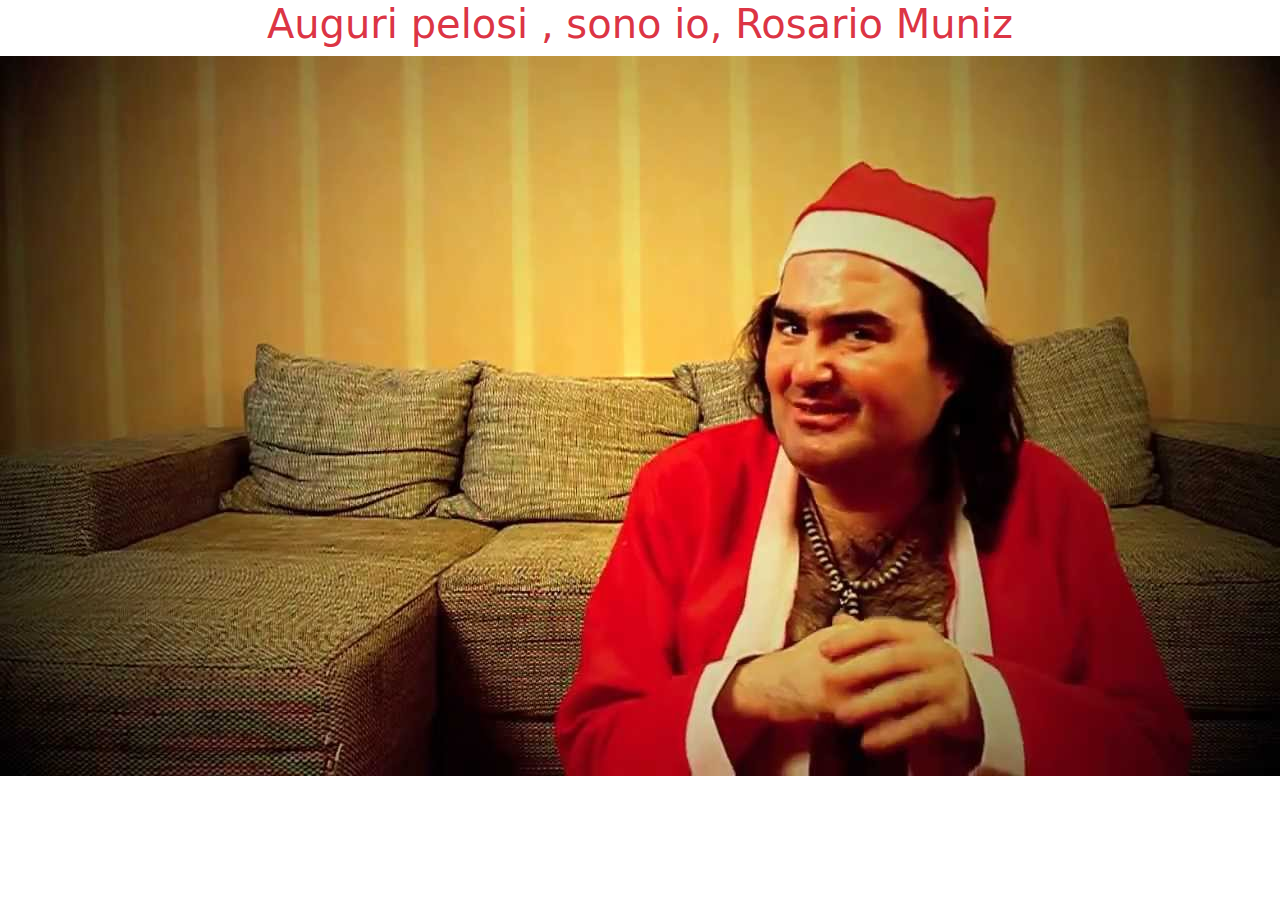
<file: httdocs/index.html>
<!DOCTYPE html>
<html lang="en">
<head>
    <meta charset="UTF-8">
    <meta name="viewport" content="width=device-width, initial-scale=1.0">
    <title>Document</title>
    <link href="https://cdn.jsdelivr.net/npm/bootstrap@5.3.3/dist/css/bootstrap.min.css" rel="stylesheet" integrity="sha384-QWTKZyjpPEjISv5WaRU9OFeRpok6YctnYmDr5pNlyT2bRjXh0JMhjY6hW+ALEwIH" crossorigin="anonymous">
</head>
<body>
    <h1 class="text-danger text-center"> Auguri pelosi , sono io, Rosario Muniz</h1>
   
    <div class=" text-center ">
        <img src="./rosy.webp"> <img>
    </div>
    
    <script src="https://cdn.jsdelivr.net/npm/bootstrap@5.3.3/dist/js/bootstrap.bundle.min.js" integrity="sha384-YvpcrYf0tY3lHB60NNkmXc5s9fDVZLESaAA55NDzOxhy9GkcIdslK1eN7N6jIeHz" crossorigin="anonymous"></script>
</body>
</html>
</file>
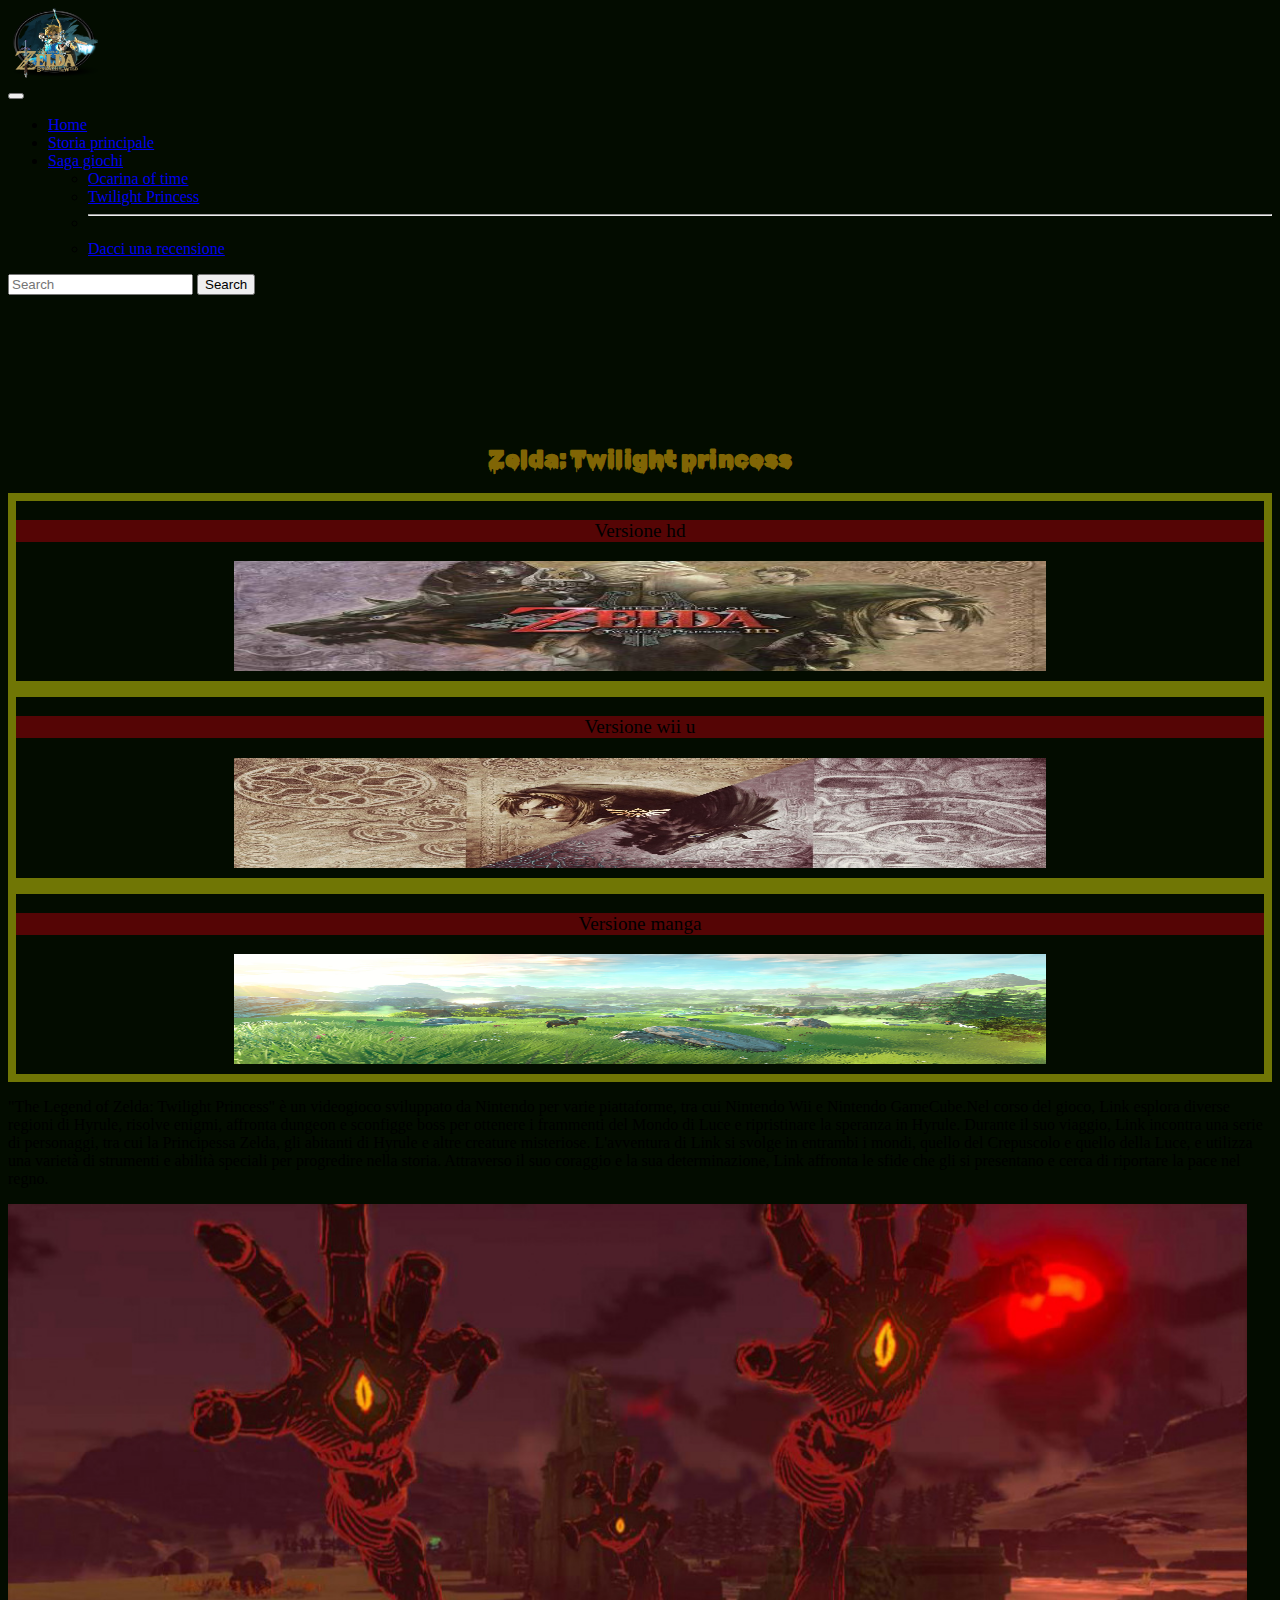
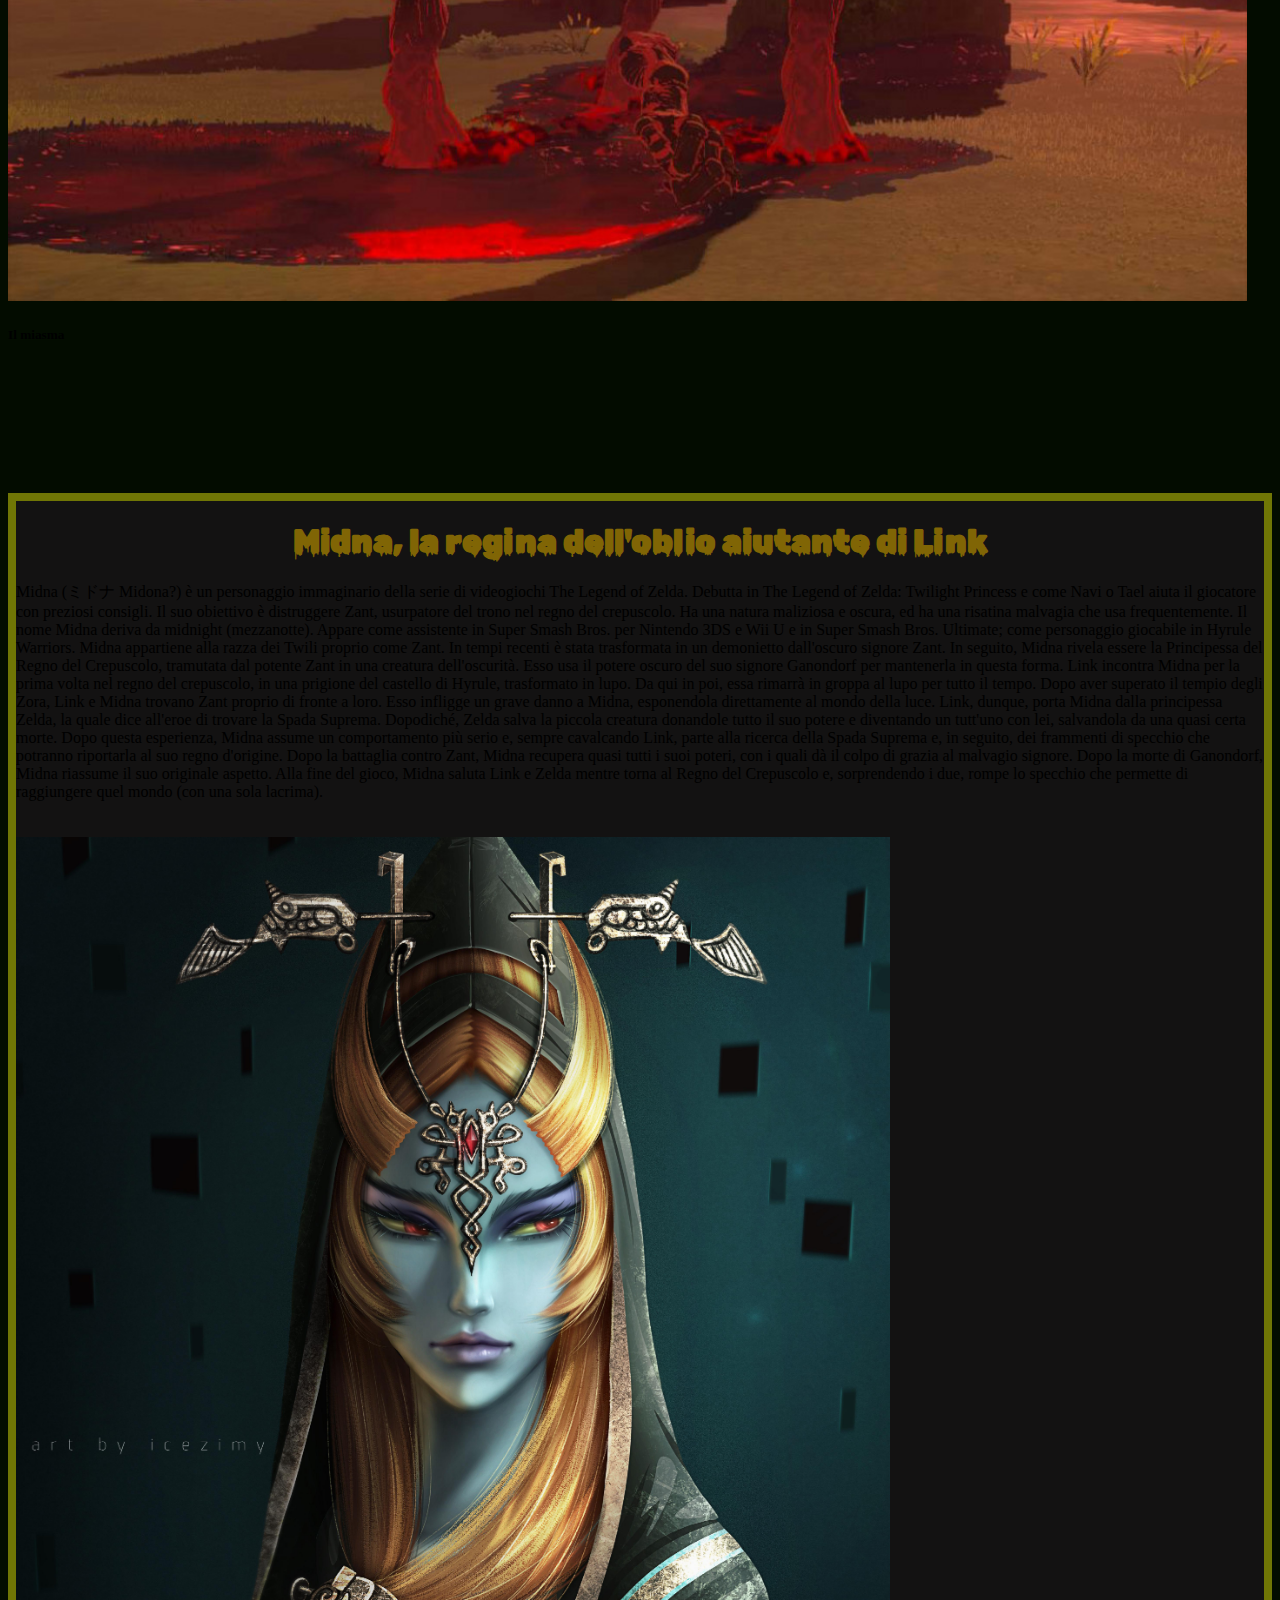
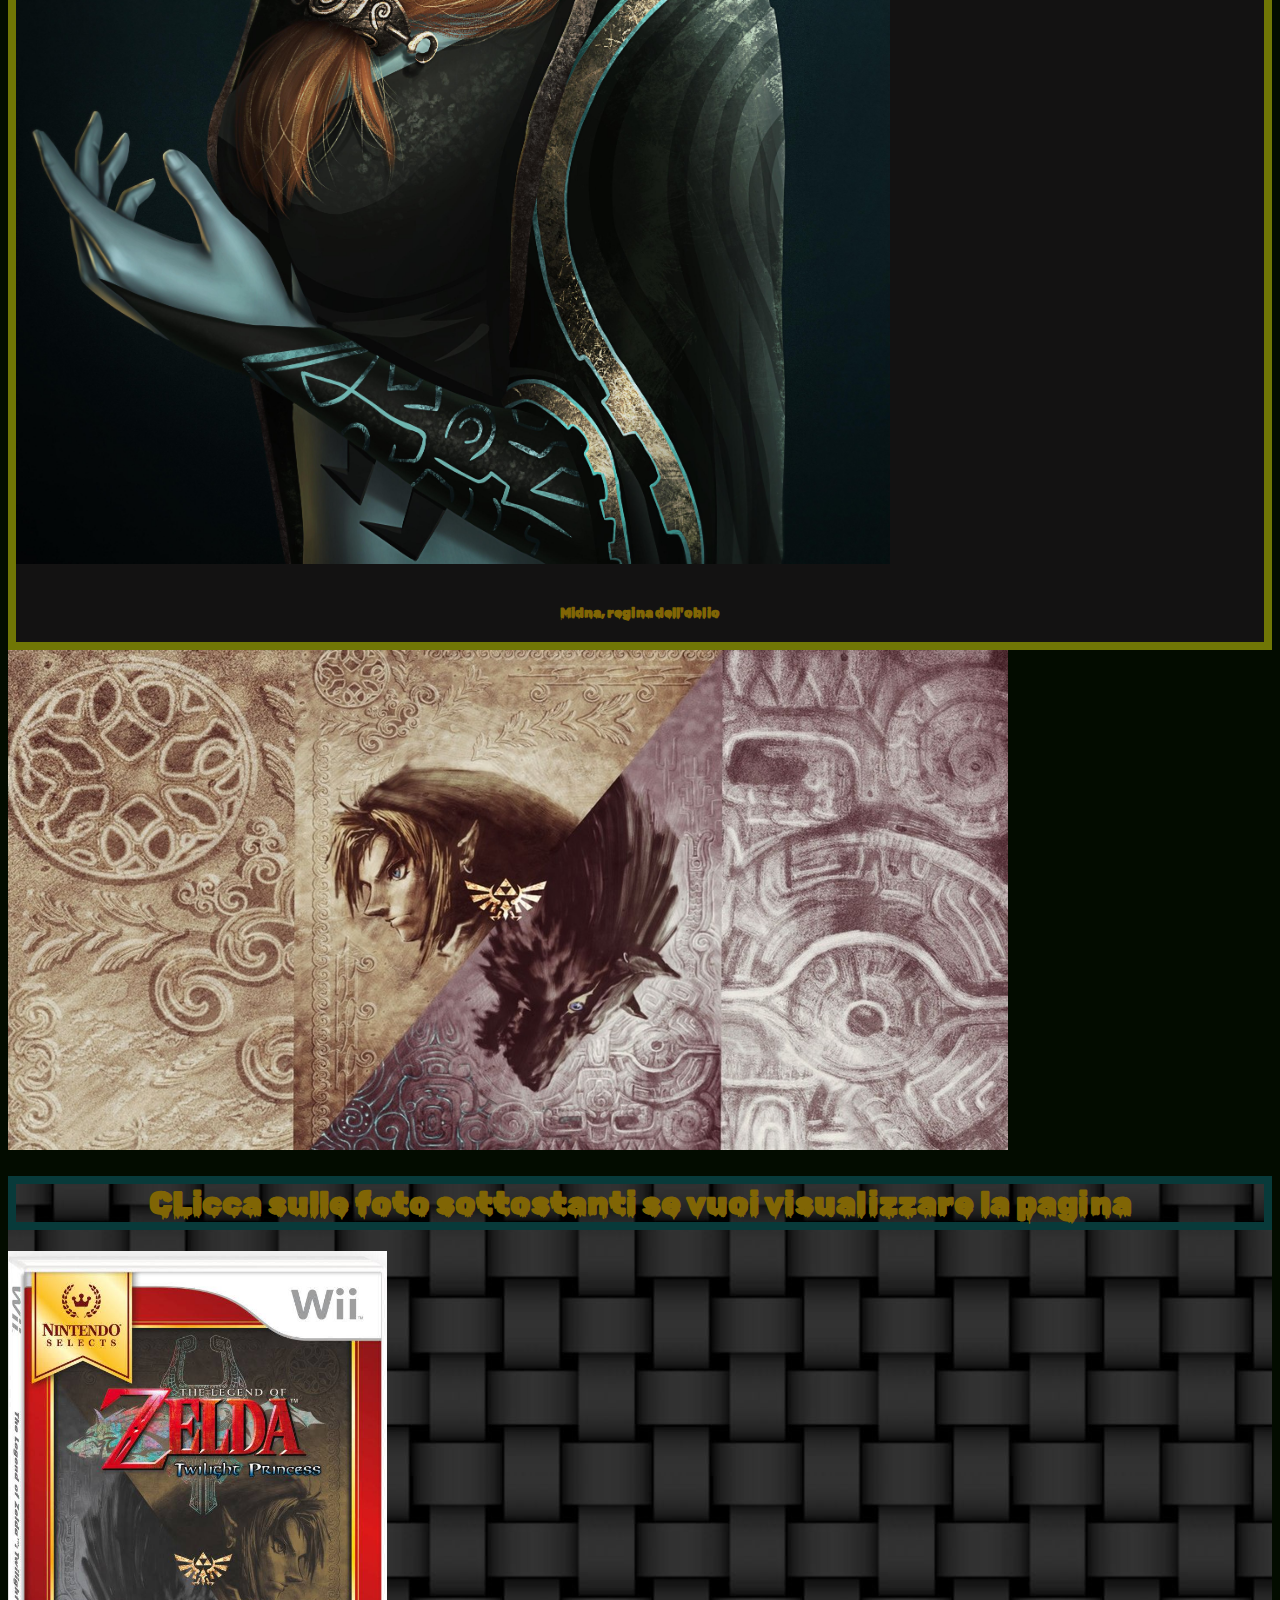
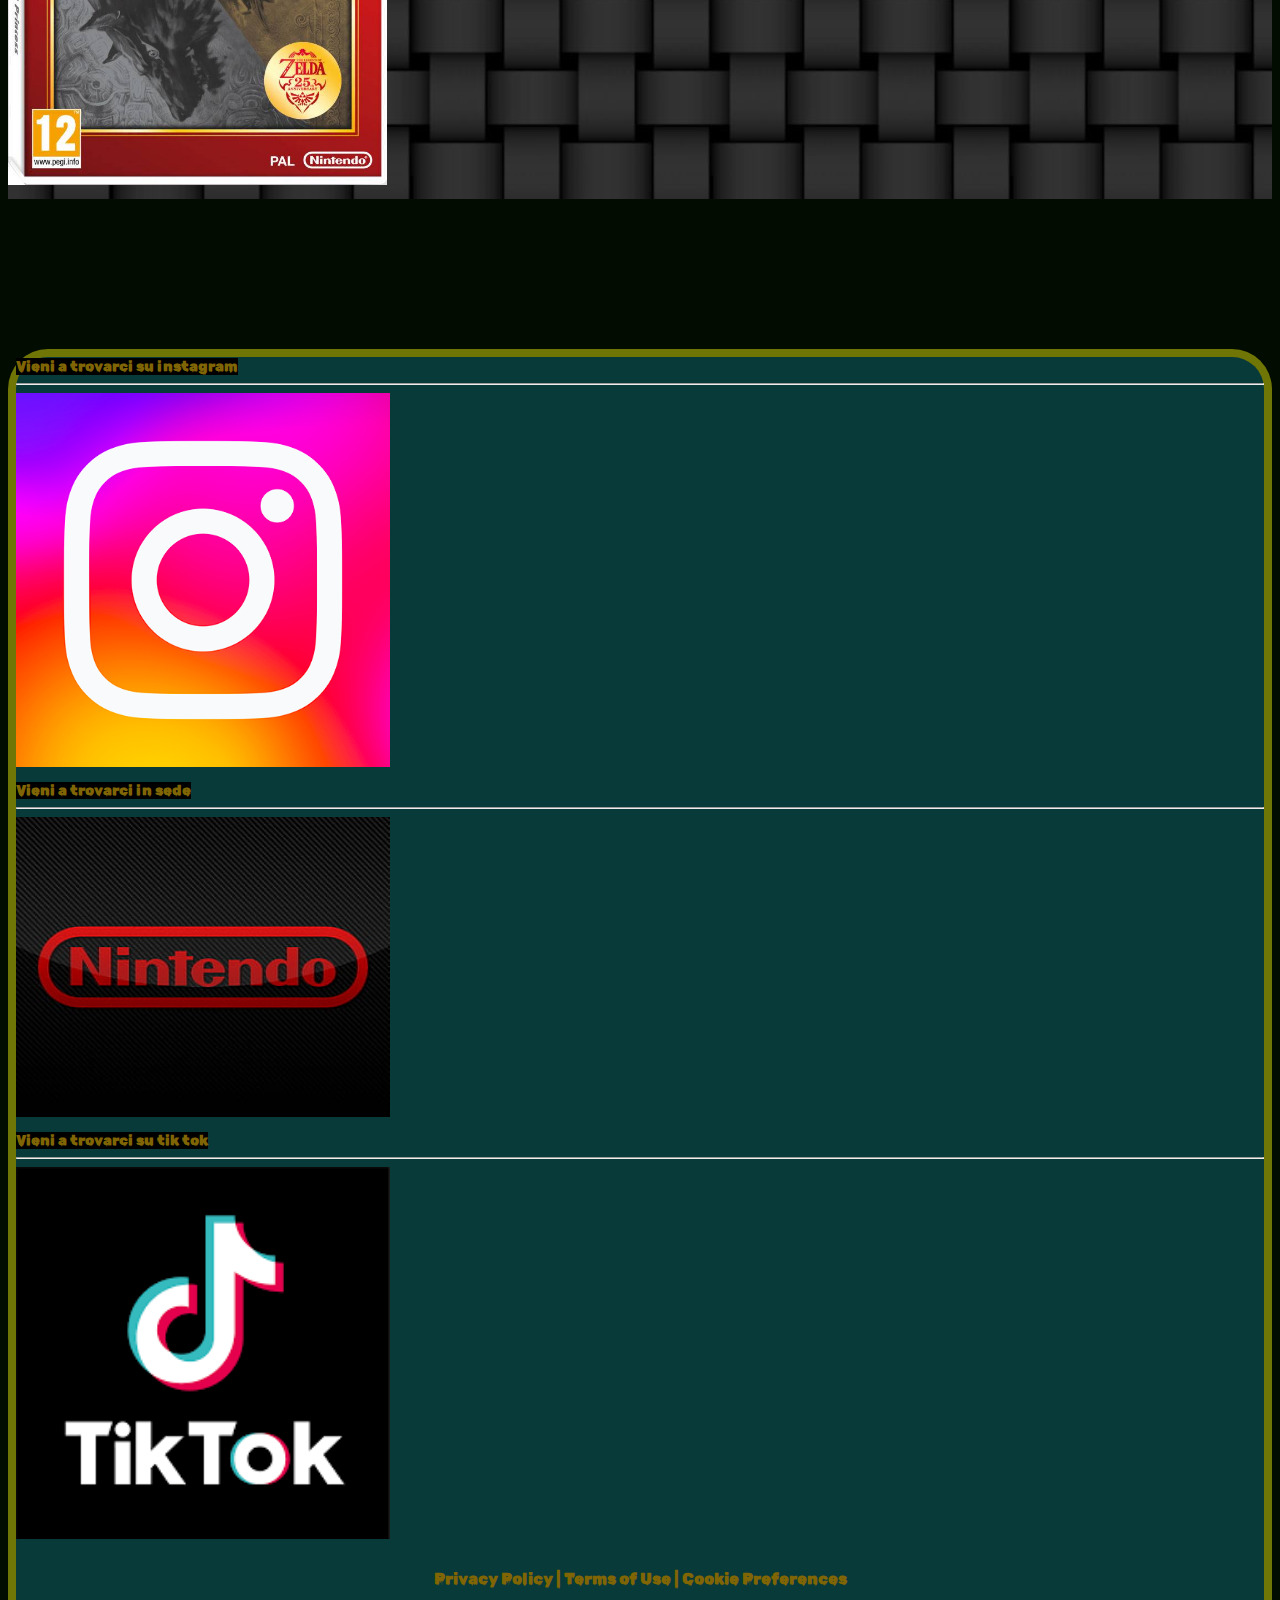
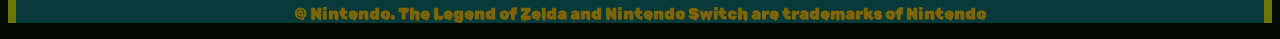
<file: httdocs/zelda/zelda/zelda/pages/page2.html>
<!doctype html>
<html lang="en">
  <head>
    <meta charset="utf-8">
    <meta name="viewport" content="width=device-width, initial-scale=1">
    <title>Bootstrap demo</title>
    <link href="https://cdn.jsdelivr.net/npm/bootstrap@5.3.0-alpha3/dist/css/bootstrap.min.css" rel="stylesheet" integrity="sha384-KK94CHFLLe+nY2dmCWGMq91rCGa5gtU4mk92HdvYe+M/SXH301p5ILy+dN9+nJOZ" crossorigin="anonymous">
    <link rel="stylesheet" href="../css/style.css">
    <link rel="preconnect" href="https://fonts.googleapis.com">
    <link rel="preconnect" href="https://fonts.gstatic.com" crossorigin>
    <link href="https://fonts.googleapis.com/css2?family=Rubik+Wet+Paint&display=swap" rel="stylesheet">
  </head>
  <body>
  
     <!--navbar-->
     <nav class="navbar navbar-expand-lg  bg-dark opacity-50 fixed-top " data-bs-theme="dark">
        <a class="navbar-brand" href="#">
            <img src="../images/logo.png" width="90" height="70" class="ps-2">
        </a>
    
        <div class="container-fluid">
            <a class="navbar-brand" href="#"></a>
            <button class="navbar-toggler" type="button" data-bs-toggle="collapse" data-bs-target="#navbarSupportedContent"
                aria-controls="navbarSupportedContent" aria-expanded="false" aria-label="Toggle navigation">
                <span class="navbar-toggler-icon"></span>
            </button>
            <div class="collapse navbar-collapse" id="navbarSupportedContent">
                <ul class="navbar-nav me-auto mb-2 mb-lg-0">
                    <li class="nav-item">
                        <a class="nav-link active" aria-current="page" href="../index.html">Home</a>
                    </li>
                    <li class="nav-item">
                        <a class="nav-link" href="https://it.wikipedia.org/wiki/The_Legend_of_Zelda">Storia principale </a>
                    </li>
                    <li class="nav-item dropdown">
                        <a class="nav-link dropdown-toggle" href="#" role="button" data-bs-toggle="dropdown"
                            aria-expanded="false">
                            Saga giochi
                        </a>
                        <ul class="dropdown-menu">
                            <li><a class="dropdown-item" href="../pages/page1.html">Ocarina of time</a></li>
                            <li><a class="dropdown-item" href="#">Twilight Princess</a></li>
                            <li>
                                <hr class="dropdown-divider">
                            </li>
                            <li><a class="dropdown-item" href="../pages/recensioni.html">Dacci una recensione</a></li>
                        </ul>
                    </li>
                </ul>
                <form class="d-flex" role="search">
                    <input class="form-control me-2" type="search" placeholder="Search" aria-label="Search">
                    <button class="btn btn-outline-success" type="submit">Search</button>
                </form>
            </div>
        </div>
     </nav>

<!--div e grid immagine-->
     <div class="row margine altezzadiv mb-5">
        
        <div class="col col-md-6 col-lg-3 col-sm-12 col-12 ">
          
          <h2 class="titoloprinc">Zelda: Twilight princess </h2>
         <!--schede-->
         <div class="bordi1 mb-3 mt-5 altezzaschede">
             <p class="fw-bold">Versione hd      </p>
             <img src="../images/hd.jpeg" class="imageschede " >
          </div>
          
          <div class="bordi1 mb-3 altezzaschede">
             <p class="fw-bold"> Versione wii u </p>
             <img src="../images/wii.jpg" class="imageschede ">
          </div>

          <div class="bordi1 mb-5 altezzaschede">
              <p class="fw-bold">Versione manga</p>
              <img src="../images/manga.jpg" class="imageschede  ">
          </div>
        </div>
        
        <div class="col col-md-6  col-lg-6 col-sm-12 col-12  sfondopage2 d-none d-lg-block">
         <!--solo immagine sfondo -->
        </div>
        
        <div class="col col-md-6 col-sm-12 col-lg-3 col-12 text-center ">
         <p class="text-danger pt-5">"The Legend of Zelda: Twilight Princess" è un videogioco sviluppato da Nintendo per varie piattaforme, tra cui Nintendo Wii e Nintendo GameCube.Nel corso del gioco, Link esplora diverse regioni di Hyrule, risolve enigmi, affronta dungeon e sconfigge boss per ottenere i frammenti del Mondo di Luce e ripristinare la speranza in Hyrule. Durante il suo viaggio, Link incontra una serie di personaggi, tra cui la Principessa Zelda, gli abitanti di Hyrule e altre creature misteriose.
            L'avventura di Link si svolge in entrambi i mondi, quello del Crepuscolo e quello della Luce, e utilizza una varietà di strumenti e abilità speciali per progredire nella storia. Attraverso il suo coraggio e la sua determinazione, Link affronta le sfide che gli si presentano e cerca di riportare la pace nel regno.</p>
         <img src="../images/miasma.jpg" class="imagerec2 pt-5">
         <h5 class="text-danger">       Il miasma</h5>
        </div>
      </div>
      
     
      <!--fonts e grid 1 destra    -->
  <div class="row bordi1 sfondodiv text-center margine">    
    <div class="col col-lg-6 col-sm-12 col-12  ">
      <h1 class="titoloprinc pt-5 " > Midna, la regina dell'oblio aiutante di Link </h1>   
      <p class="text-light ">
        Midna (ミドナ Midona?) è un personaggio immaginario della serie di videogiochi The Legend of Zelda. Debutta in The Legend of Zelda: Twilight Princess e come Navi o Tael aiuta il giocatore con preziosi consigli. Il suo obiettivo è distruggere Zant, usurpatore del trono nel regno del crepuscolo. Ha una natura maliziosa e oscura, ed ha una risatina malvagia che usa frequentemente. Il nome Midna deriva da midnight (mezzanotte). Appare come assistente in Super Smash Bros. per Nintendo 3DS e Wii U e in Super Smash Bros. Ultimate; come personaggio giocabile in Hyrule Warriors.
        Midna appartiene alla razza dei Twili proprio come Zant. In tempi recenti è stata trasformata in un demonietto dall'oscuro signore Zant. In seguito, Midna rivela essere la Principessa del Regno del Crepuscolo, tramutata dal potente Zant in una creatura dell'oscurità. Esso usa il potere oscuro del suo signore Ganondorf per mantenerla in questa forma. Link incontra Midna per la prima volta nel regno del crepuscolo, in una prigione del castello di Hyrule, trasformato in lupo. Da qui in poi, essa rimarrà in groppa al lupo per tutto il tempo. Dopo aver superato il tempio degli Zora, Link e Midna trovano Zant proprio di fronte a loro. Esso infligge un grave danno a Midna, esponendola direttamente al mondo della luce. Link, dunque, porta Midna dalla principessa Zelda, la quale dice all'eroe di trovare la Spada Suprema. Dopodiché, Zelda salva la piccola creatura donandole tutto il suo potere e diventando un tutt'uno con lei, salvandola da una quasi certa morte. Dopo questa esperienza, Midna assume un comportamento più serio e, sempre cavalcando Link, parte alla ricerca della Spada Suprema e, in seguito, dei frammenti di specchio che potranno riportarla al suo regno d'origine. Dopo la battaglia contro Zant, Midna recupera quasi tutti i suoi poteri, con i quali dà il colpo di grazia al malvagio signore. Dopo la morte di Ganondorf, Midna riassume il suo originale aspetto. Alla fine del gioco, Midna saluta Link e Zelda mentre torna al Regno del Crepuscolo e, sorprendendo i due, rompe lo specchio che permette di raggiungere quel mondo (con una sola lacrima).
    
      </p>
    </div>

    <div class="col col-md-6 col-sm-12 col-12 mx-auto text-center pt-5 ">
      <img src="../images/midna.jpg" class="image-size border border-danger rounded">
      <h5 class="titoloprinc pt-5">Midna, regina dell'oblio    </h5>
    </div>
  </div>

  <img src="../images/tw.jpg"class="mt-5 w-100 d-none d-lg-block imagetw">

  
  <!-- fonts da mettere-->
    <div class="text-center sfondogioco mt-5">
    <h1 class="bordi2  titoloprinc bg-black">
     CLicca sulle foto sottostanti se vuoi visualizzare la pagina 
    </h1>
    <a href="https://it.wikipedia.org/wiki/The_Legend_of_Zelda:_Majora%27s_Mask"> <img src="../images/gioco.jpg" class="imagesocial pt-4">
    </a>
  </div>


<!--grid social-->
<div class="container text-center margine">
    <div class="row sfondo text-light pb-0 margine pt-4">
      
      <div class="col h-100 " >
        <a href="https://www.instagram.com/" class=" titoloprinc fonth1">Vieni a trovarci su instagram </a>
        <hr>
        <img src="../images/ig.png" class="imagesocial ">
      </div>
      
      <div class="col h-100 ">
        <a href="https://www.nintendo.it/?utm_medium=search_paid&utm_source=google&utm_campaign=NIT_eShop_SearchShopping_FY24%7CIT&utm_term=StoreTraffic%7CGeneral%20Promotion&utm_content=Link%20Ad&gad=1&gclid=CjwKCAjw67ajBhAVEiwA2g_jEK7nDf1OSxyj6O43sshm9YT62ZHM_8Y-Dgt1qyCHHzy49cSAT2PsThoCv6oQAvD_BwE" class=" titoloprinc fonth1"> Vieni a trovarci in sede </a>
        <hr>
        <img src="../images/nintendo.jpg" class="imagesocial ">
      </div>
     
      <div class="col h-100 ">
        <a href="https://www.tiktok.com/login?redirect_url=https%3A%2F%2Fwww.tiktok.com%2Fen&lang=en&enter_method=mandatory" class=" titoloprinc fonth1 ">Vieni a trovarci su tik tok </a>
        <hr>
        <img src="../images/tik tok.png" class="imagesocial ">
      </div>
      <p class="titoloprinc mt-2">Privacy Policy | Terms of Use | Cookie Preferences</p>
      <p class="titoloprinc">© Nintendo. The Legend of Zelda and Nintendo Switch are trademarks of Nintendo</p>
    </div>
  </div>
</div>  
    <script src="https://cdn.jsdelivr.net/npm/bootstrap@5.3.0-alpha3/dist/js/bootstrap.bundle.min.js" integrity="sha384-ENjdO4Dr2bkBIFxQpeoTz1HIcje39Wm4jDKdf19U8gI4ddQ3GYNS7NTKfAdVQSZe" crossorigin="anonymous"></script>
  </body>
</html>
</file>
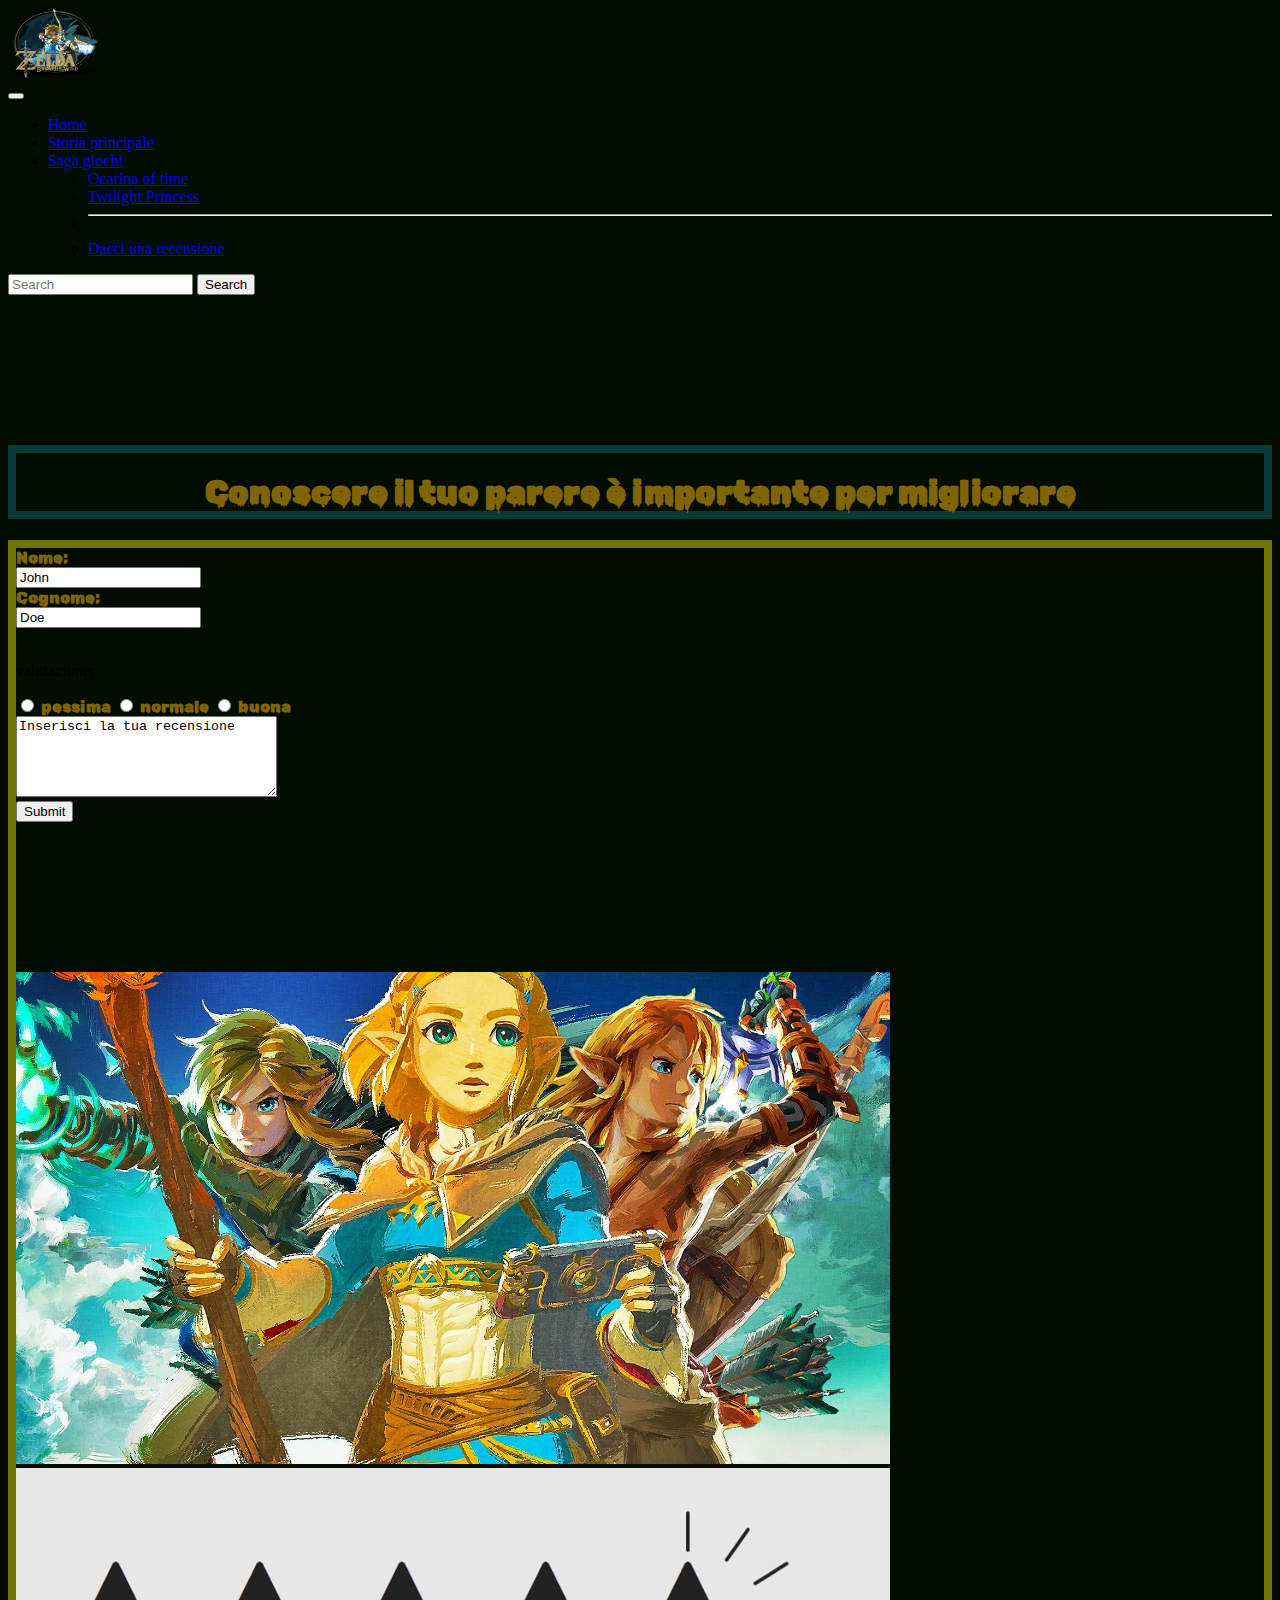
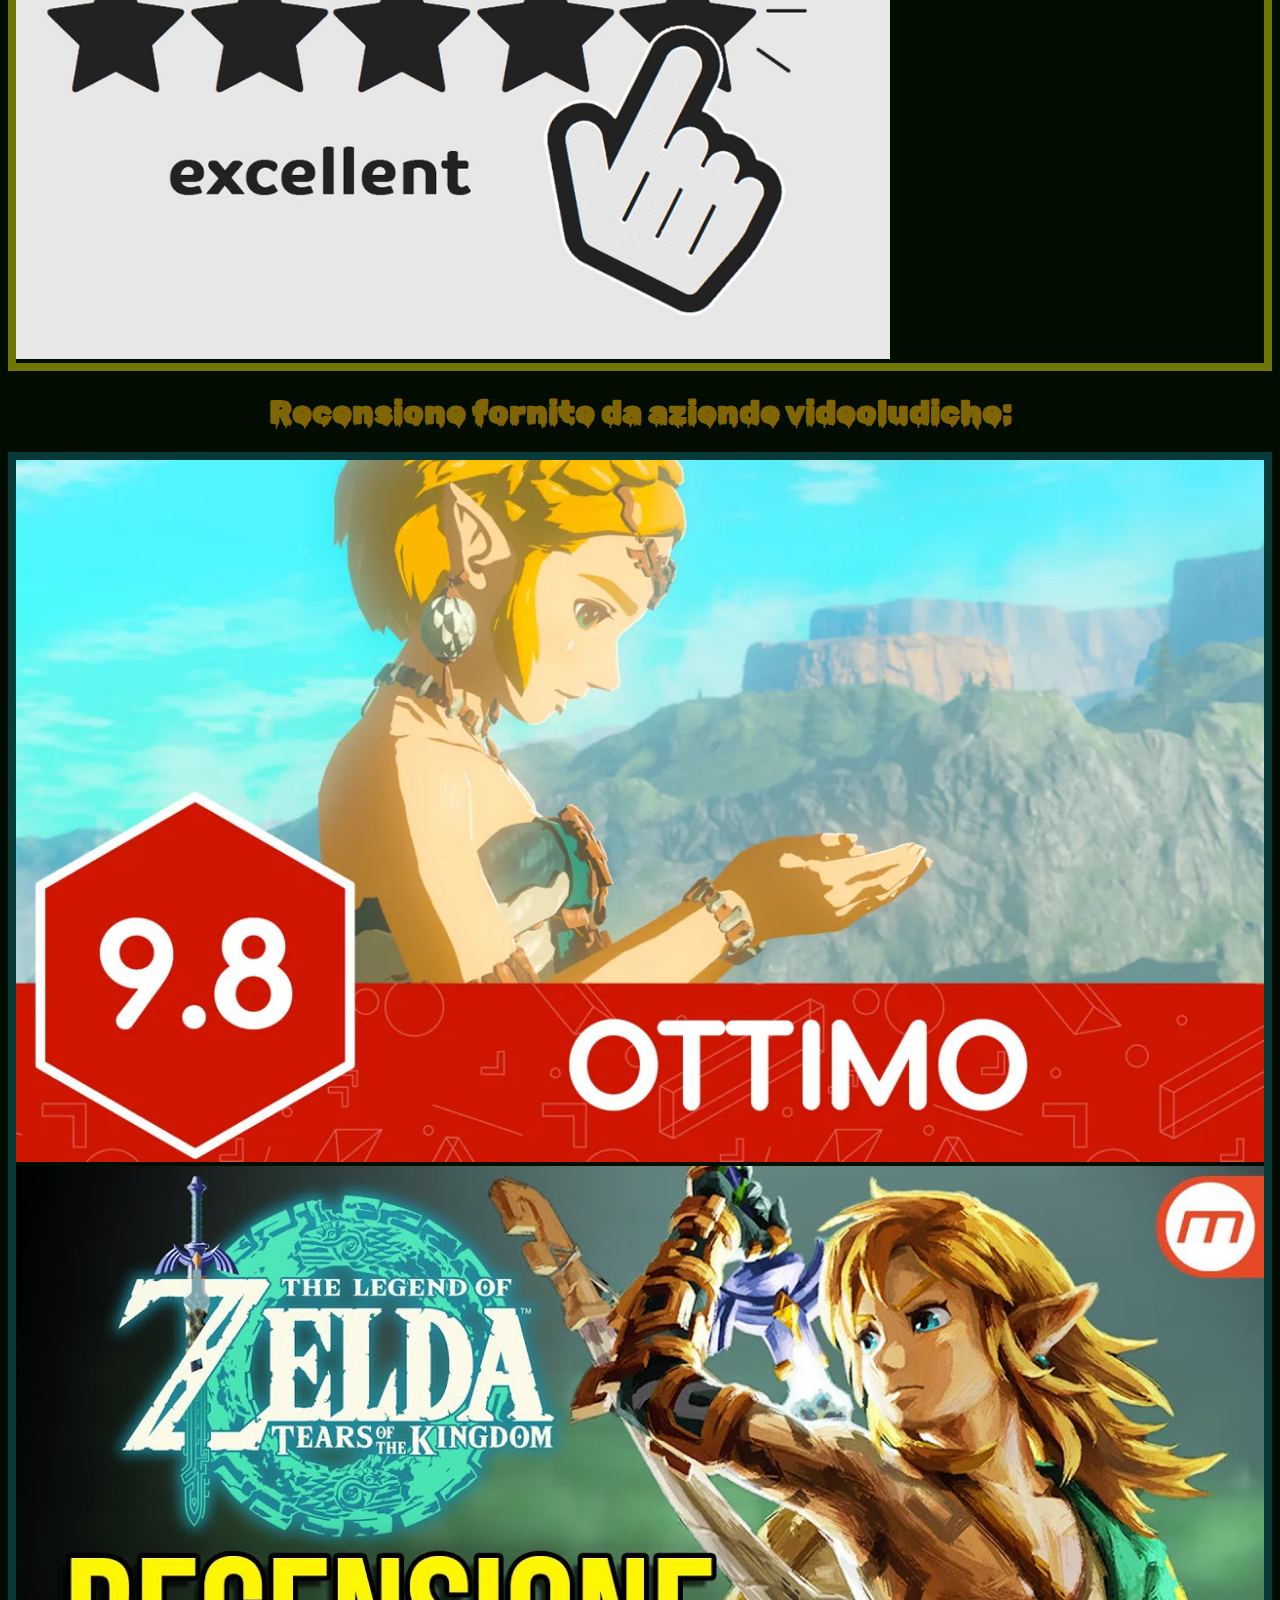
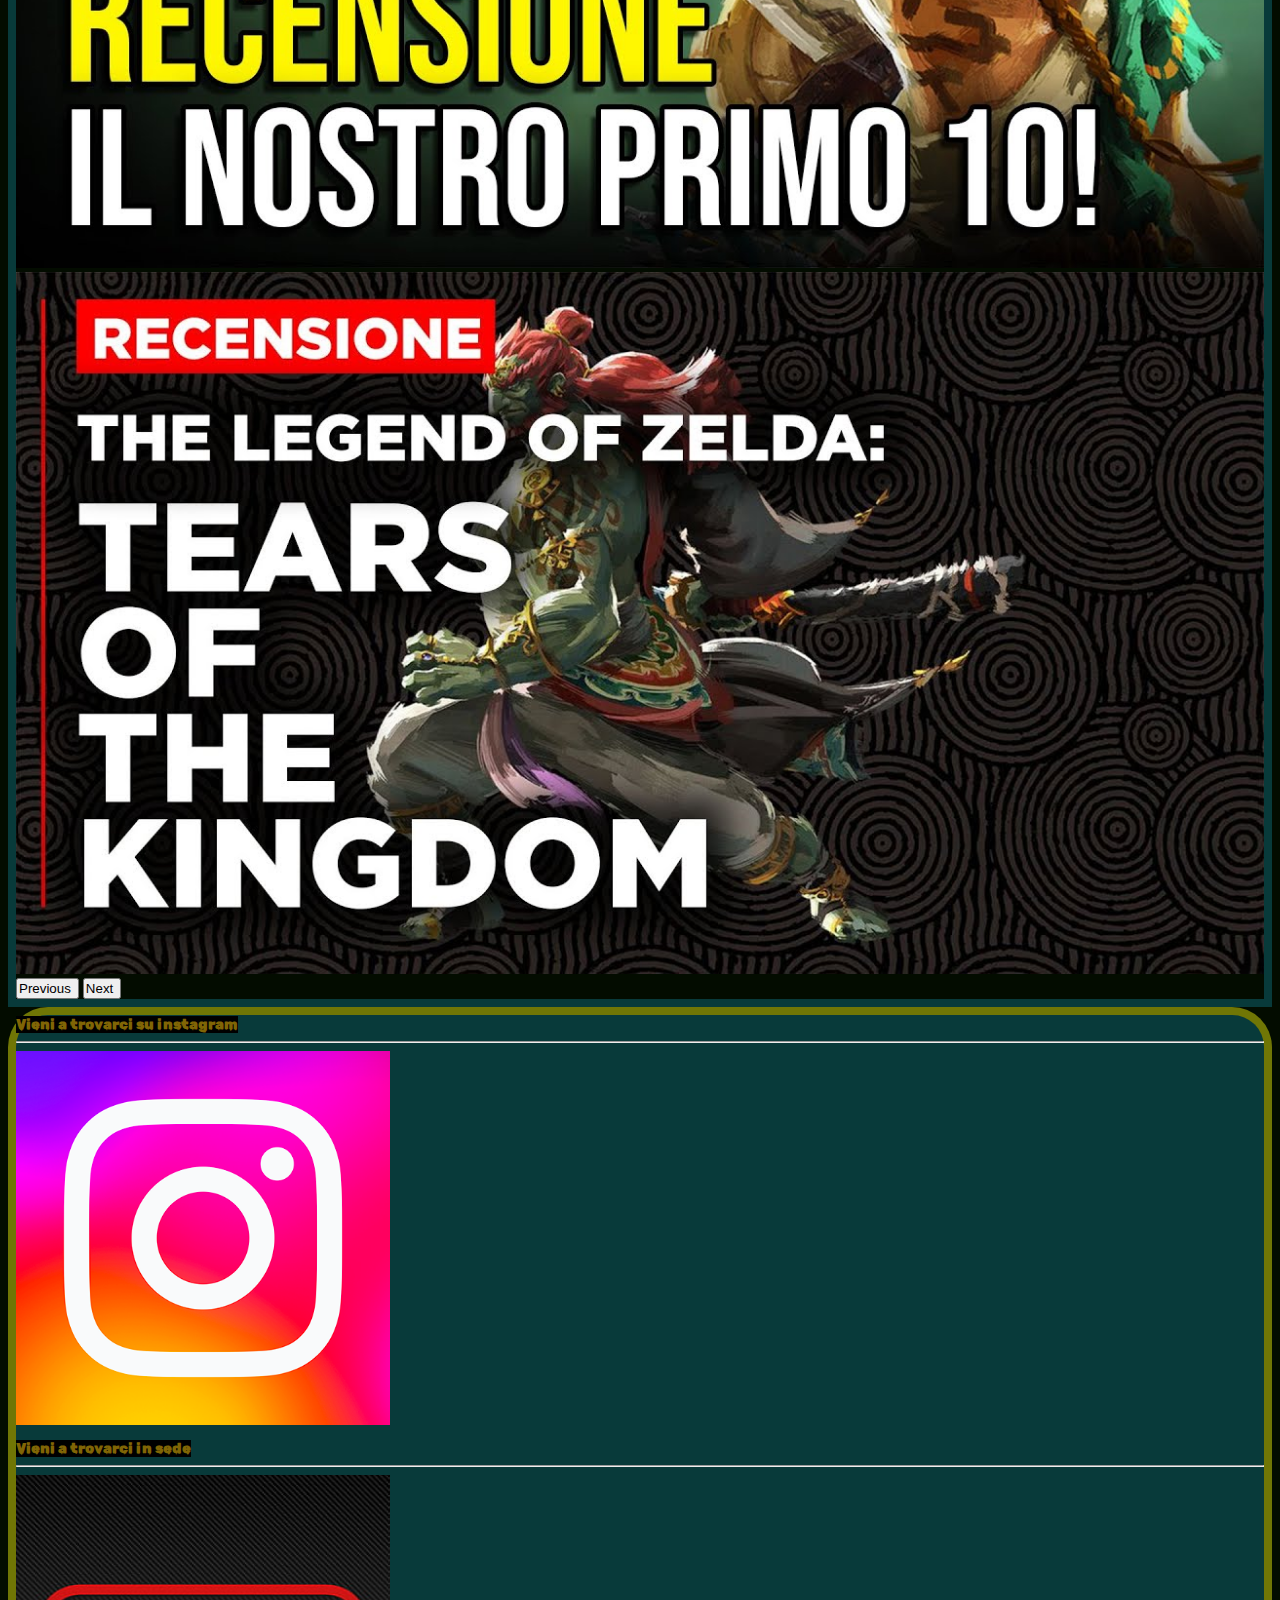
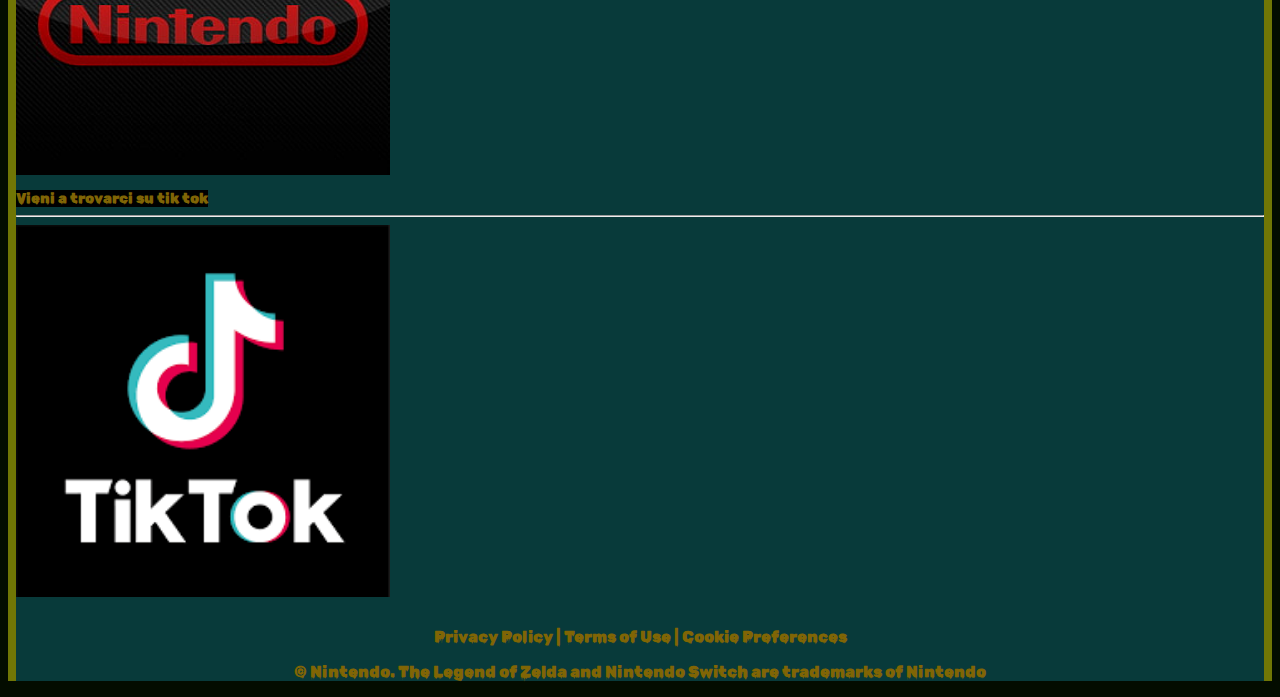
<file: httdocs/zelda/zelda/zelda/pages/recensioni.html>
<!doctype html>
<html lang="en">
  <head>
    <meta charset="utf-8">
    <meta name="viewport" content="width=device-width, initial-scale=1">
    <title>Recensioni</title>
    <link href="https://cdn.jsdelivr.net/npm/bootstrap@5.3.0-alpha3/dist/css/bootstrap.min.css" rel="stylesheet" integrity="sha384-KK94CHFLLe+nY2dmCWGMq91rCGa5gtU4mk92HdvYe+M/SXH301p5ILy+dN9+nJOZ" crossorigin="anonymous">
    <link rel="stylesheet" href="../css/style.css">
    <link rel="preconnect" href="https://fonts.googleapis.com">
    <link rel="preconnect" href="https://fonts.gstatic.com" crossorigin>
    <link href="https://fonts.googleapis.com/css2?family=Rubik+Wet+Paint&display=swap" rel="stylesheet">
  </head>
  <body>
    <!--navbar-->
    <nav class="navbar navbar-expand-lg  bg-dark opacity-50 fixed-top "data-bs-theme="dark">
       
      <a class="navbar-brand" href="#">
        <img src="../images/logo.png"  width="90" height="70" class="ps-2">
      </a>
  
  <div class="container-fluid">
    <a class="navbar-brand" href="#"></a>
    <button class="navbar-toggler" type="button" data-bs-toggle="collapse" data-bs-target="#navbarSupportedContent" aria-controls="navbarSupportedContent" aria-expanded="false" aria-label="Toggle navigation">
      <span class="navbar-toggler-icon"></span>
    </button>
    <div class="collapse navbar-collapse" id="navbarSupportedContent">
      <ul class="navbar-nav me-auto mb-2 mb-lg-0">
        <li class="nav-item">
          <a class="nav-link active" aria-current="page" href="../index.html">Home</a>
        </li>
        <li class="nav-item">
          <a class="nav-link" href="https://it.wikipedia.org/wiki/The_Legend_of_Zelda">Storia principale </a>
        </li>
        <li class="nav-item dropdown">
          <a class="nav-link dropdown-toggle" href="#" role="button" data-bs-toggle="dropdown" aria-expanded="false">
           Saga giochi 
          </a>
          <ul class="dropdown-menu">
            <li><a class="dropdown-item" href="../pages/page1.html">Ocarina of time</a></li>
            <li><a class="dropdown-item" href="../pages/page2.html">Twilight Princess</a></li>
            <li><hr class="dropdown-divider"></li>
            <li><a class="dropdown-item" href="../pages/recensioni.html">Dacci una recensione</a></li>
          </ul>
        </li>   
      </ul>      
      <form class="d-flex" role="search">
        <input class="form-control me-2" type="search" placeholder="Search" aria-label="Search">
        <button class="btn btn-outline-success" type="submit">Search</button>
      </form>
    </div>
  </div>
</nav>
    <!--titolo-->
   <h1 class="titoloprinc margine text pb-4"> Conoscere il tuo parere è importante per migliorare  </h1>
          
<!--grid1-->
   <div class="container text-center ">
    <div class="row mt-5 bordi1">
      
      <div class="col mb-4 col-md-6 col-sm-12 col-12">
       
        <form action="/action_page.php">
          <label for="fname"class="titoloprinc pt-5">Nome:</label><br>
          <input type="text" id="fname" name="fname" value="John"><br>
          <label for="lname" class="titoloprinc pt-5">Cognome:</label><br>
          <input type="text" id="lname" name="lname" value="Doe"><br><br>
          
          <p class="text-danger pt-4"> valutazione:</p>  
            <input type="radio" name="fav_language" value="pessima">
            <label for="pessima " class="titoloprinc">pessima</label>
         
            <input type="radio" name="fav_language" value="normale">
            <label for="normale" class="titoloprinc">normale</label>

            <input type="radio" name="fav_language" value="buona">
            <label for="buona" class="titoloprinc">buona</label>
            <br>
            <textarea name="message" rows="5" cols="30" class="mt-5">Inserisci la tua recensione</textarea> <br>
           
          <input type="submit" class= "mt-3" value="Submit">
        </form>
       </div>
      
      <div class="col  col-md-6 col-sm-12 col-12 margine">
        <img src="../images/trio.jpg" class="imagerec" >
        <img src="../images/rec.jpg" class="imagerec">
      </div>
      
    </div>
  </div>

  <!--carousel-->
  <h1 class="titoloprinc mt-3">Recensione fornite da aziende videoludiche:</h1>
  <div id="carouselExampleFade" class="carousel slide carousel-fade w-50 mx-auto mb-4 bordi2">
    <div class="carousel-inner">
      <div class="carousel-item active">
        <img src="../images/z1.webp" class="d-block carousel2-image">
      </div>
      <div class="carousel-item">
        <img src="../images/z2.jpg" class="d-block carousel2-image">
      </div>
      <div class="carousel-item">
        <img src="../images/z3.jpg" class="d-block carousel2-image">
      </div>
    </div>
    <button class="carousel-control-prev" type="button" data-bs-target="#carouselExampleFade" data-bs-slide="prev">
      <span class="carousel-control-prev-icon" aria-hidden="true"></span>
      <span class="visually-hidden">Previous</span>
    </button>
    <button class="carousel-control-next" type="button" data-bs-target="#carouselExampleFade" data-bs-slide="next">
      <span class="carousel-control-next-icon" aria-hidden="true"></span>
      <span class="visually-hidden">Next</span>
    </button>
  </div>
  

 <!--grid social-->
       <div class="container text-center">
        <div class="row sfondo text-light">
          
          <div class="col h-100 " >
            <a href="https://www.instagram.com/" class=" titoloprinc fonth1">Vieni a trovarci su instagram </a>
            <hr>
            <img src="../images/ig.png" class="imagesocial ">
          </div>
          
          <div class="col h-100 ">
            <a href="https://www.nintendo.it/?utm_medium=search_paid&utm_source=google&utm_campaign=NIT_eShop_SearchShopping_FY24%7CIT&utm_term=StoreTraffic%7CGeneral%20Promotion&utm_content=Link%20Ad&gad=1&gclid=CjwKCAjw67ajBhAVEiwA2g_jEK7nDf1OSxyj6O43sshm9YT62ZHM_8Y-Dgt1qyCHHzy49cSAT2PsThoCv6oQAvD_BwE" class=" titoloprinc fonth1"> Vieni a trovarci in sede </a>
            <hr>
            <img src="../images/nintendo.jpg" class="imagesocial ">
          </div>
         
          <div class="col h-100 ">
            <a href="https://www.tiktok.com/login?redirect_url=https%3A%2F%2Fwww.tiktok.com%2Fen&lang=en&enter_method=mandatory" class=" titoloprinc fonth1 ">Vieni a trovarci su tik tok </a>
            <hr>
            <img src="../images/tik tok.png" class="imagesocial ">
          </div>
          <p class="titoloprinc mt-2">Privacy Policy | Terms of Use | Cookie Preferences</p>
          <p class="titoloprinc">© Nintendo. The Legend of Zelda and Nintendo Switch are trademarks of Nintendo            </p>
        </div>
      </div>

    <script src="https://cdn.jsdelivr.net/npm/bootstrap@5.3.0-alpha3/dist/js/bootstrap.bundle.min.js" integrity="sha384-ENjdO4Dr2bkBIFxQpeoTz1HIcje39Wm4jDKdf19U8gI4ddQ3GYNS7NTKfAdVQSZe" crossorigin="anonymous"></script>
  </body>
</html>
</file>
<file: httdocs/zelda/zelda/zelda/css/style.css>
body{
    background-color: rgb(3, 12, 0);
    
}

.images{
    width: 300px;
    height: 70%;
    margin-top: 140px;
}
.text{
    padding-top: 20px;
    margin-top: 100px;
    border: 8px solid rgb(8, 58, 58);
}
.titoloprinc{
    color: rgb(128, 101, 5);
    text-align: center;
    font-family: 'Rubik Wet Paint', cursive;
}

.carosello{
    margin-top: 30px;
}

.colore{
 background-color:rgb(154, 162, 6);
 color: rgb(165, 20, 4);
}

.carousel-image {
    height: 880px;
    padding-bottom: 30px;
  }

  .card-image {
    height: 350px;
    background-color: rgb(8, 58, 58);
  }
  
  .col h4{
    color:rgb(162, 32, 6) ;
  }

  .cardbg{
    background-color: rgb(112, 118, 5);
    
  }

  .image-size{
    width: 70%;
    height: 80%;
    padding-top:  20px;
    padding-bottom: 15px;

  }
  
  .fondopagina{
    margin-top: 120px;
    text-align: center;
    width: 25%;
    box-sizing: border-box;
    float: left;
}
.titoloprinc{
  color: rgb(128, 101, 5);
  text-align: center;
}

.fonth1{
   font-size: 90%;
   background-color: black; 
   text-decoration: none;
}
.fonth1:hover{
  background-color:rgb(112, 118, 5) ;
}

.colorhr{
 color:rgb(112, 118, 5) ;
 
}

.carousel-control-prev-icon,
.carousel-control-next-icon {
  background-color: rgb(8, 0, 0);
  margin-left: -5px;
}

.carousel2-image {
  height: 100%;
  width: 100%; 
}

.bordi1{
  border: 8px solid rgb(112, 118, 5);
}

.bordi2{
  border: 8px solid rgb(8, 58, 58);
}

.sfondo{
  background-color: rgb(8, 58, 58);
  border: 8px solid rgb(112, 118, 5);
  border-top-left-radius: 40px;
  border-top-right-radius: 40px;
  border-bottom: 0px; 
}

.imagesocial{
  width: 30%;
  height: 56%;
  padding-bottom: 10px;
}

.margine{
  margin-top: 150px;
}

.imagerec{

  width: 70%;
  height: 25%;
 
}
.imagerec2{
  width:  98%;
  height: 25%;
}
.sfondodiv{
  background-color: rgb(19, 18, 18);
}


.sfondobody{

  background-image: url(../images/triforce.jpg);
  height: 100%;
}
.sfondopage2 {
  background-image: url(../images/calamita.png);
  background-repeat: no-repeat;
  background-position: center;
  background-size: contain;
}

.sfondopage1{
  background-image: url(../images/empty-green-studio-well-use-as-background-website-template-frame-business-report.jpg);
  background-repeat: no-repeat;
  background-size: cover;

}
.sfondogioco{
  background-image: url(../images/repeat.jpg);
}

.accordion-button {
  color: rgb(113, 125, 6);
  font-size: 18px;
}

.accordion-button:not(.collapsed) {
  background-color: rgb(8, 58, 58) ;
  color: black ;
}
.back1{
  background-color: rgb(113, 125, 6);
}

.margine2{
  margin-top: 300px;
}
.imagecenter{
  margin-left: auto;
  margin-right: auto;
}
.altezzadiv{
  height: 60%;
}

.altezzaschede{
  height: 25%;
}

.altezzaschede p{
  color: rgb(0, 0, 0);
  text-align: center;
  font-size:larger;
  background-color:rgb(85, 5, 5) ;
}

.imageschede {
  display: block;
  margin: auto;
  text-align: center;
  width: 65%;
  height: 110px;
  padding-bottom: 10px;
}
.imagetw{
  height: 500px;
}

.sfondogioco .imagesocial:hover{
  opacity: 0.5;
}
</file>
